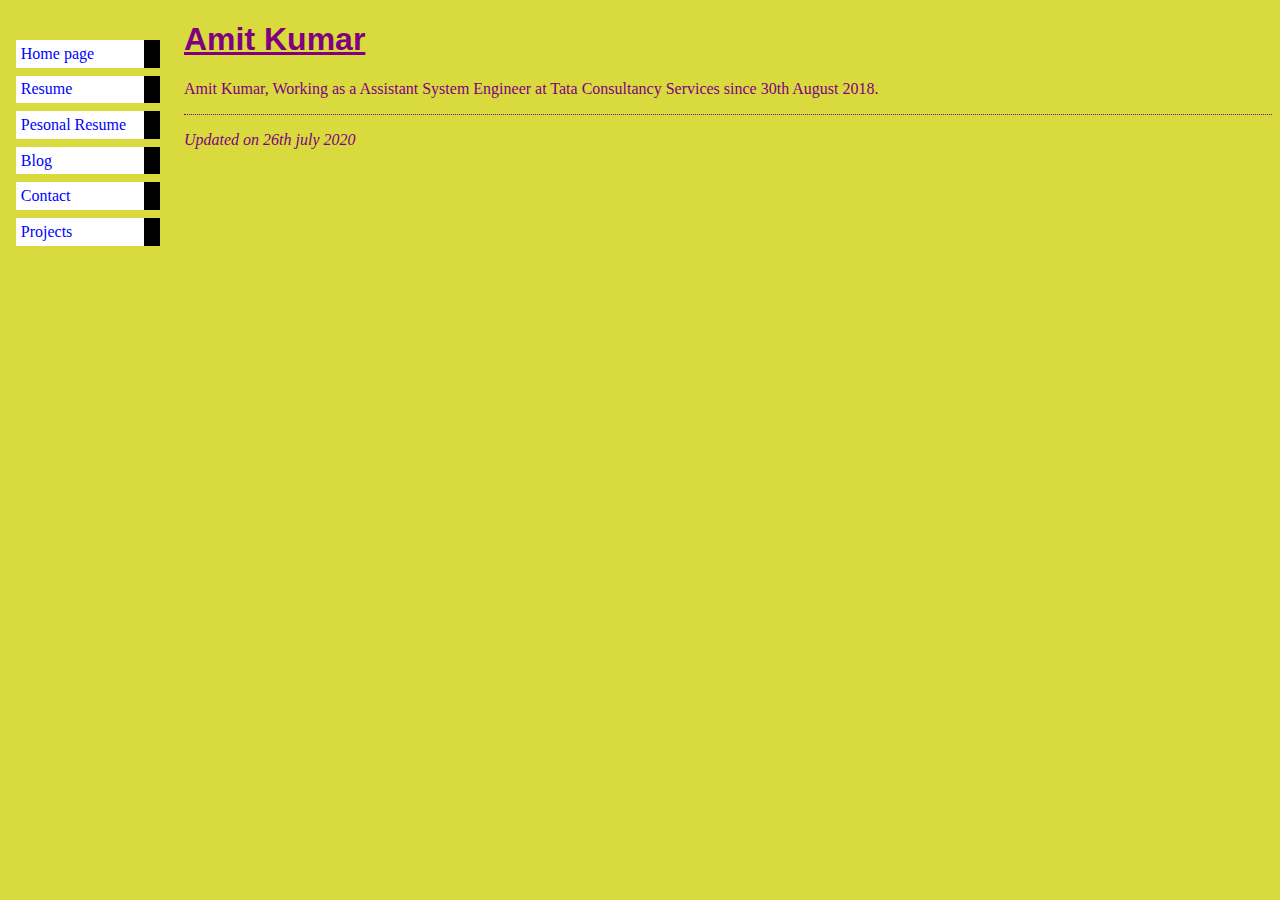
<file: index.html>
<!DOCTYPE html>
<html>
<head>
  <title>About Me</title>
</head>

<body>

<ul class="navbar">
  <li><a href="index.html">Home page</a>
  <li><a href="resume.html">Resume</a>
  <li><a href="personal_resume.html">Pesonal Resume</a>
  <li><a href="https://amitkm9204.blogspot.in/">Blog</a>
  <li><a href="contact.html">Contact</a>
  <li><a href="project.html">Projects</a>
</ul>


<h1 style="text-decoration:underline">Amit Kumar</h1>
<link rel="stylesheet" href="style.css">

<p>Amit Kumar, Working as a Assistant System Engineer at Tata Consultancy Services since 30th August 2018.	
		
	</p>


<address>Updated on 26th july 2020<br>
</address>

</body>
</html>
</file>
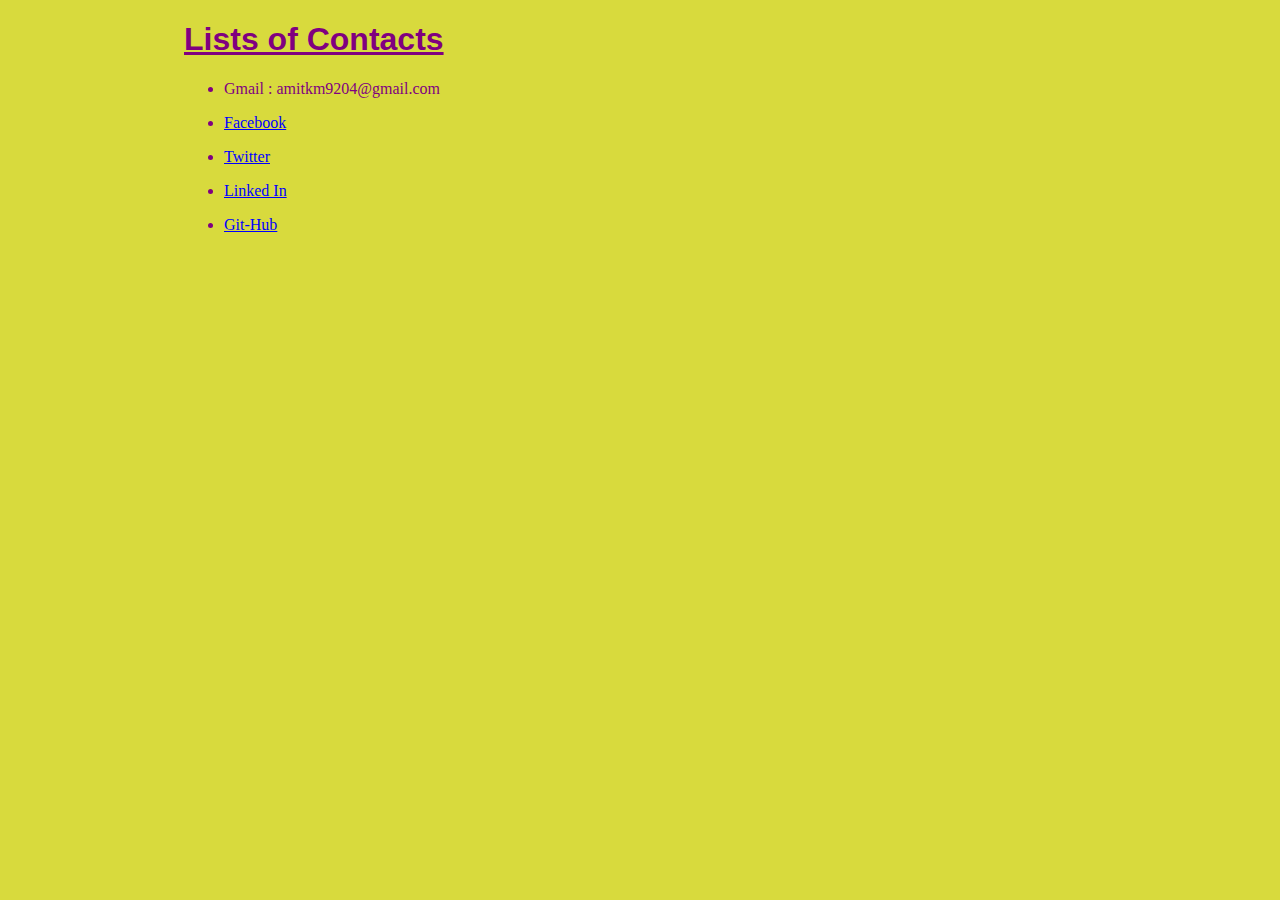
<file: contact.html>
<!DOCTYPE html>
<html>
  <title>Contacts</title>
<body>
<h1 style="text-decoration:underline"> Lists of Contacts </h1>
<link rel="stylesheet" href="style.css">
<ul><li> Gmail : amitkm9204@gmail.com</li></ul>
<ul><li> <a href="https://www.facebook.com/amitkm9204"> Facebook </a></li></ul>
<ul> <li><a href="https://twitter.com/AmitAmitkm9204"> Twitter </a></li></ul>
<ul> <li><a href="https://www.linkedin.cn/mwlite/in/amitkm9204"> Linked In </a></li> </ul>
<ul> <li><a href="https://github.com/amitkm9204"> Git-Hub </a> </li></ul>
</body>
</html>
</file>
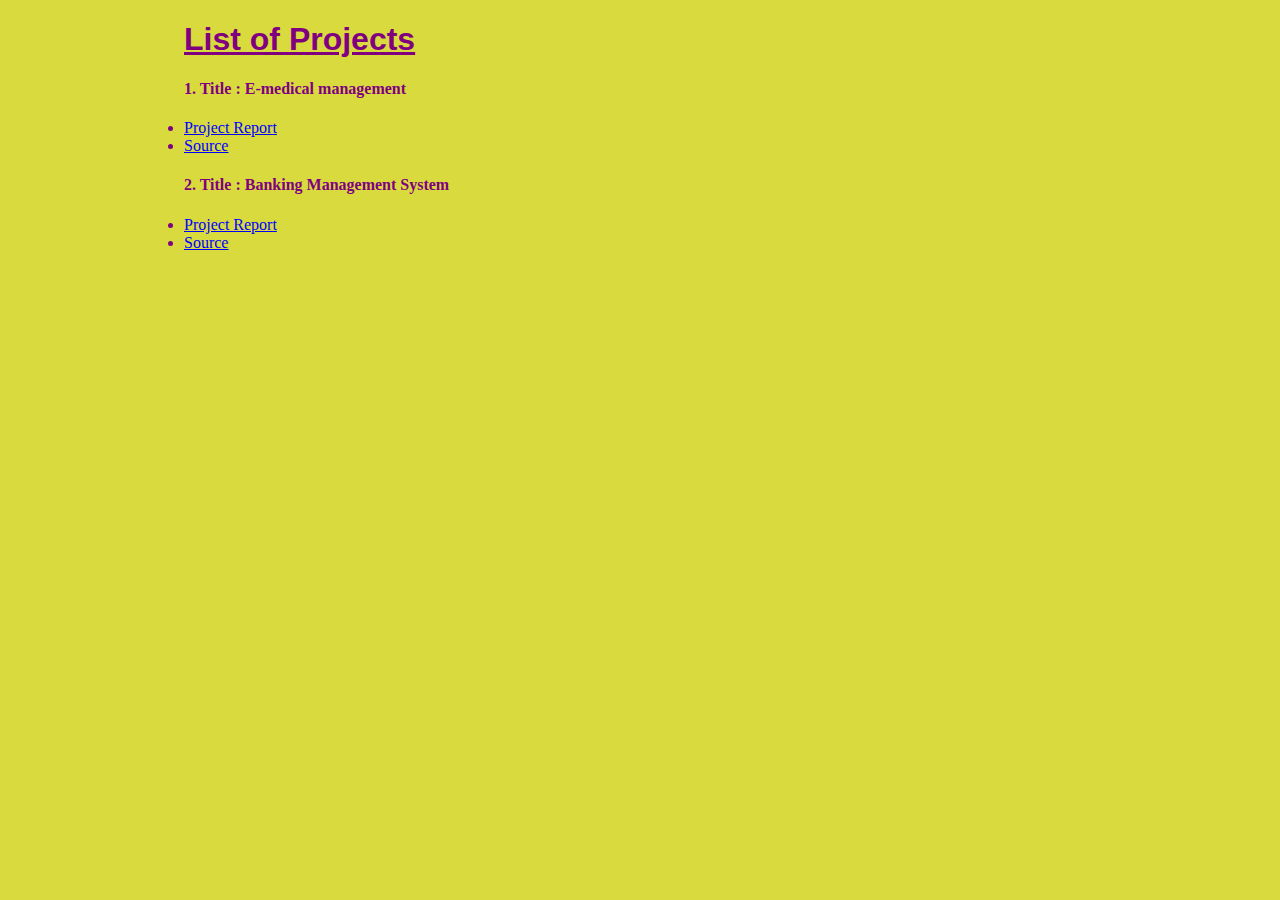
<file: project.html>
<!DOCTYPE html>
<html>
<head>
  <title>Projects</title>
</head>

<body>
<link rel="stylesheet" href="style.css">
<h1 style="text-decoration:underline"> List of Projects </h1>
<h4> 1. Title : E-medical management </h4>
<li><a href="https://drive.google.com/open?id=0B7X2FqK5LXERcWhzVFlwLTc1bEE">Project Report</a></br>
<li><a href="https://github.com/amitkm9204/E-MEDICAL-MANAGEMENT">Source</a></br>

<h4> 2. Title : Banking Management System </h4>
<li><a href="https://drive.google.com/open?id=0ByyjXhCQTE-CYVJiSXVpVTlLdTA">Project Report</a></br>
<li><a href="https://github.com/amitkm9204/Banking-Management-System">Source</a></br>
</body>
</html>
</file>
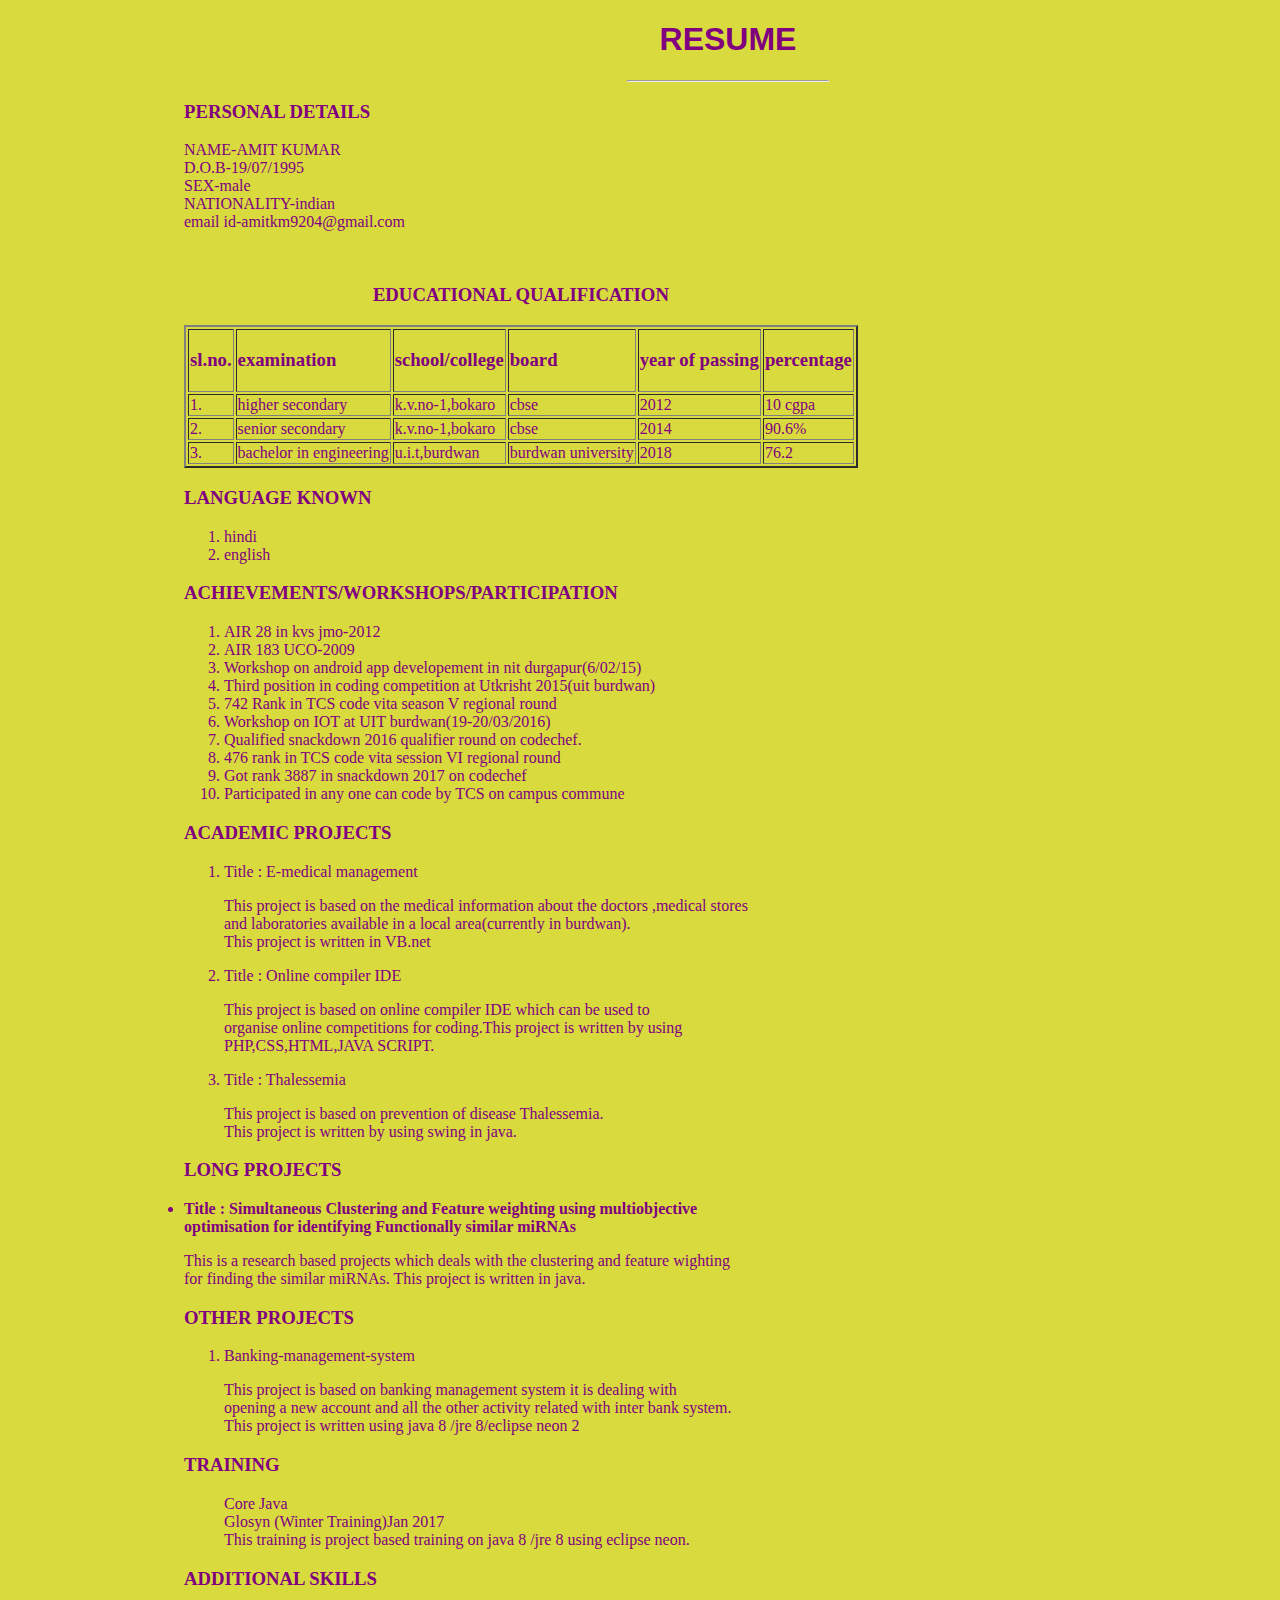
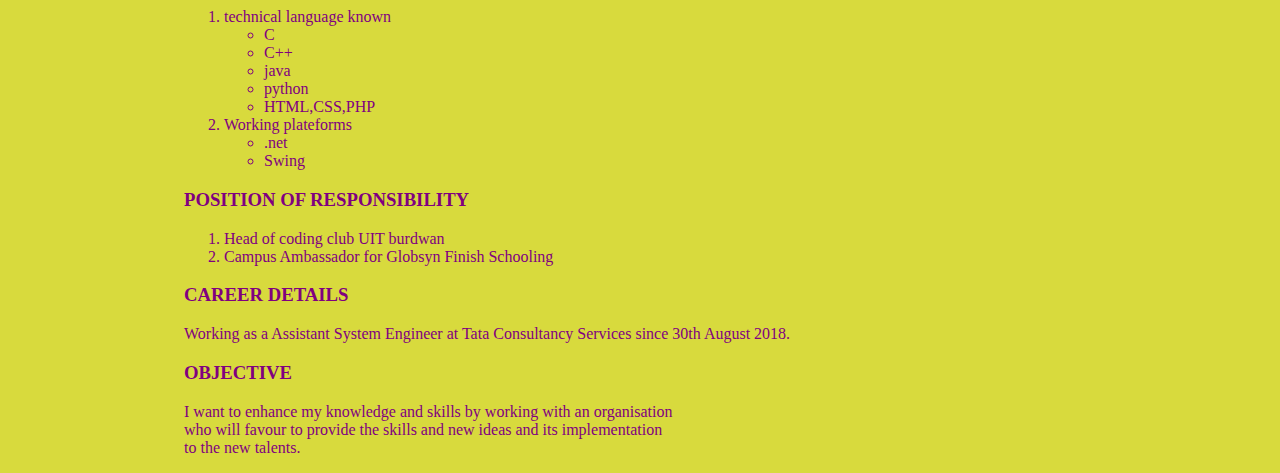
<file: resume.html>
<!DOCTYPE html>

<html>
<head>

	<meta http-equiv="content-type" content="text/html; charset=windows-1252">
<title>my cv</title>

</head>
<body>
	<h1 align="center">RESUME </h1>
	<hr width="200">
	<link rel="stylesheet" href="style.css">
	<h3>PERSONAL DETAILS</h3>
	<p>
		NAME-AMIT KUMAR<br>			
		D.O.B-19/07/1995<br>

		SEX-male<br>
		NATIONALITY-indian<br>
		email id-amitkm9204@gmail.com<br><br>
	</p>
	<table border="2">
	<caption>
		<h3>EDUCATIONAL QUALIFICATION</h3>
	</caption>
	<tbody>
		<tr>

			<td>
				<h3>sl.no.</h3>
			</td>
			<td>
				<h3>examination</h3>
			</td>
			<td>
				<h3>school/college</h3>
			</td>
			<td>
				<h3>board</h3>
			</td>

			<td>
				<h3>year of passing</h3>
			</td>
			<td>
				<h3>percentage</h3>
			</td>

		</tr>
		<tr>

			<td>1.</td>
			<td>higher secondary</td>

			<td>k.v.no-1,bokaro</td>

			<td>cbse</td>
			<td>2012</td>
			<td>10 cgpa</td>
		</tr>

		<tr>
			<td>2.</td>

			<td>senior secondary</td>
			<td>k.v.no-1,bokaro</td>
			<td>cbse</td>

			<td>2014</td>

			<td>90.6%</td>

		</tr>
		
		<tr>
			
			<td>3.</td>

			<td>bachelor in engineering</td>

			<td>u.i.t,burdwan</td>

			<td>burdwan university</td>

			<td>2018</td>

			<td>76.2</td>

		</tr>
	</tbody></table>

		<h3 aling="right">  LANGUAGE KNOWN</h3>

		<ol>

			<li>hindi</li>
			<li>english
</li>
		</ol>

		<h3>ACHIEVEMENTS/WORKSHOPS/PARTICIPATION</h3>

			<ol>

				<li>AIR 28 in kvs jmo-2012

				</li>
				<li>
					AIR 183 UCO-2009
				</li>
				<li>Workshop on android app developement in nit durgapur(6/02/15)
			
				</li>
				<li> Third position in coding competition at Utkrisht 2015(uit burdwan)</li>
				<li> 742 Rank in TCS code vita season V regional round</li>
				
				<li>
				Workshop on IOT at UIT burdwan(19-20/03/2016)
				</li>
				<li>
					Qualified snackdown 2016 qualifier round on codechef.
				</li>
				<li>
					476 rank in TCS code vita session VI regional round
				</li>
				<li>
					Got rank 3887 in snackdown 2017 on codechef
				</li>
				<li>
					Participated in any one can code by TCS on campus commune 
				</li>
			</ol>	
			
			<h3>ACADEMIC PROJECTS</h3>

			<ol>

				<li>
					Title : E-medical management
					<p>
						This project is based on the medical information about the doctors ,medical stores
						<br> and laboratories available in a local area(currently in burdwan).
						<br>This project is written in VB.net 
					</p>
				</li>
				<li>
					Title : Online compiler IDE
					<p>
						This project is based on online compiler IDE which can be used to <br>
						organise online competitions for coding.This project is written by using <br>
						PHP,CSS,HTML,JAVA SCRIPT.
					</p>
				</li>
				<li>
					Title : Thalessemia
					<p>
						This project is based on prevention of disease Thalessemia.<br>
						This project is written by using swing in java.
					</p>
				</li>
				
			</ol>
			<h3> LONG PROJECTS </H3>
			<li>
					<B>Title : Simultaneous Clustering and Feature weighting using multiobjective<br>
					   optimisation for identifying Functionally similar miRNAs</B>
					<p>
						This is a research based projects which deals with the clustering and feature wighting<br>
						for finding the similar miRNAs. This project is written in java.
					</p>
				</li>

				<h3>OTHER PROJECTS</h3>
				<OL>
					<LI>
					Banking-management-system
					<P>
						This project is based on banking management system it is dealing with
					<BR>opening a new account and all the other activity related with inter bank system.
					<BR>This project is written using java 8 /jre 8/eclipse neon 2
					</P>
					</LI>
				</OL>
		
				<h3>TRAINING</H3>
				<OL>
					Core Java
					<BR>Glosyn (Winter Training)Jan 2017
						<br>This training is project based training on java 8 /jre 8 using eclipse neon.
				</OL>

		<h3>ADDITIONAL SKILLS</h3>

			<ol>

				<li>technical language known

					<ul>

						<li>C		</li>
						<li>C++</li>
						<li>java</li>
						<li>python</>
						<li>HTML,CSS,PHP</li>
					</ul>

				</li>
					
				<li>Working plateforms
					<ul>
						<li> .net </li>
						<li> Swing </li>
					<ul>	
				</li>
				
			</ol>
			<H3> POSITION OF RESPONSIBILITY</H3>
			<ol>
			<li>Head of coding club UIT burdwan</li>
			<li>Campus Ambassador for Globsyn Finish Schooling</li>
			</ol>
		<h3>CAREER DETAILS</h3>
		<p>
		Working as a Assistant System Engineer at Tata Consultancy Services since 30th August 2018.	
		
		</p>	
		
		<h3>OBJECTIVE</h3>

			<p>I want to enhance my knowledge and skills  by working with an organisation<br>

			who will favour to provide the skills and new ideas and its implementation<br>
			to the new talents.</p>



</body>
</html>
</file>
<file: style.css>
body {
  padding-left: 11em;
  font-family: Georgia, "Times New Roman",
        Times, serif;
  color: purple;
  background-color: #d8da3d }
ul.navbar {
  list-style-type: none;
  padding: 0;
  margin: 0;
  position: absolute;
  top: 2em;
  left: 1em;
  width: 9em }
h1 {
  font-family: Helvetica, Geneva, Arial,
        SunSans-Regular, sans-serif }
ul.navbar li {
  background: white;
  margin: 0.5em 0;
  padding: 0.3em;
  border-right: 1em solid black }
ul.navbar a {
  text-decoration: none }
a:link {
  color: blue }
a:visited {
  color: purple }
address {
  margin-top: 1em;
  padding-top: 1em;
  border-top: thin dotted }
</file>
